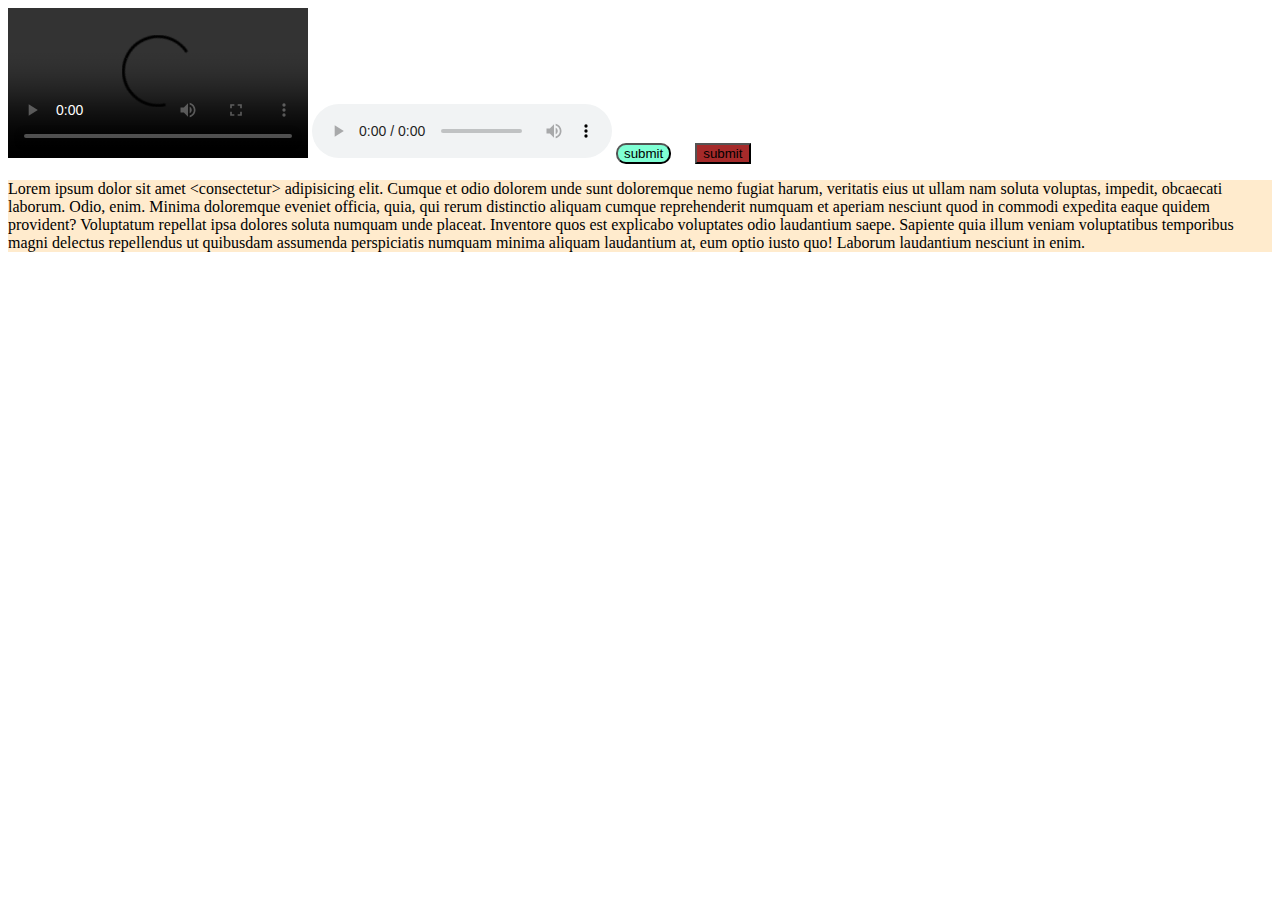
<file: Day5Spaecial&startCSS/index.html>
<!DOCTYPE html>
<html lang="en">
  <head>
    <meta charset="UTF-8" />
    <meta name="viewport" content="width=device-width, initial-scale=1.0" />
    <title>Day5Spaecial&startCSS</title>
    <!-- <style>
      #para {
        background-color: blanchedalmond;
      }
      .button2 {
        background-color: brown;
      }
    </style> -->
    <link rel="stylesheet" href="style.css" />
  </head>
  <body>
    <video controls>
      <source src="" />
      <source src="" />
      <source src="" />
    </video>
    <audio controls>
      <source src="" />
      <source src="" />
      <source src="" />
    </audio>
    <!-- inline styling -->
    <button style="background-color: aquamarine; border-radius: 10px">
      submit</button
    >&nbsp;&nbsp;&nbsp;&nbsp;&nbsp;
    <button id="button" class="button2">submit</button>
    <p id="para" class="para2 para4">
      Lorem ipsum dolor sit amet &lt;consectetur&gt; adipisicing elit. Cumque et
      odio dolorem unde sunt doloremque nemo fugiat harum, veritatis eius ut
      ullam nam soluta voluptas, impedit, obcaecati laborum. Odio, enim. Minima
      doloremque eveniet officia, quia, qui rerum distinctio aliquam cumque
      reprehenderit numquam et aperiam nesciunt quod in commodi expedita eaque
      quidem provident? Voluptatum repellat ipsa dolores soluta numquam unde
      placeat. Inventore quos est explicabo voluptates odio laudantium saepe.
      Sapiente quia illum veniam voluptatibus temporibus magni delectus
      repellendus ut quibusdam assumenda perspiciatis numquam minima aliquam
      laudantium at, eum optio iusto quo! Laborum laudantium nesciunt in enim.
    </p>
  </body>
</html>
</file>
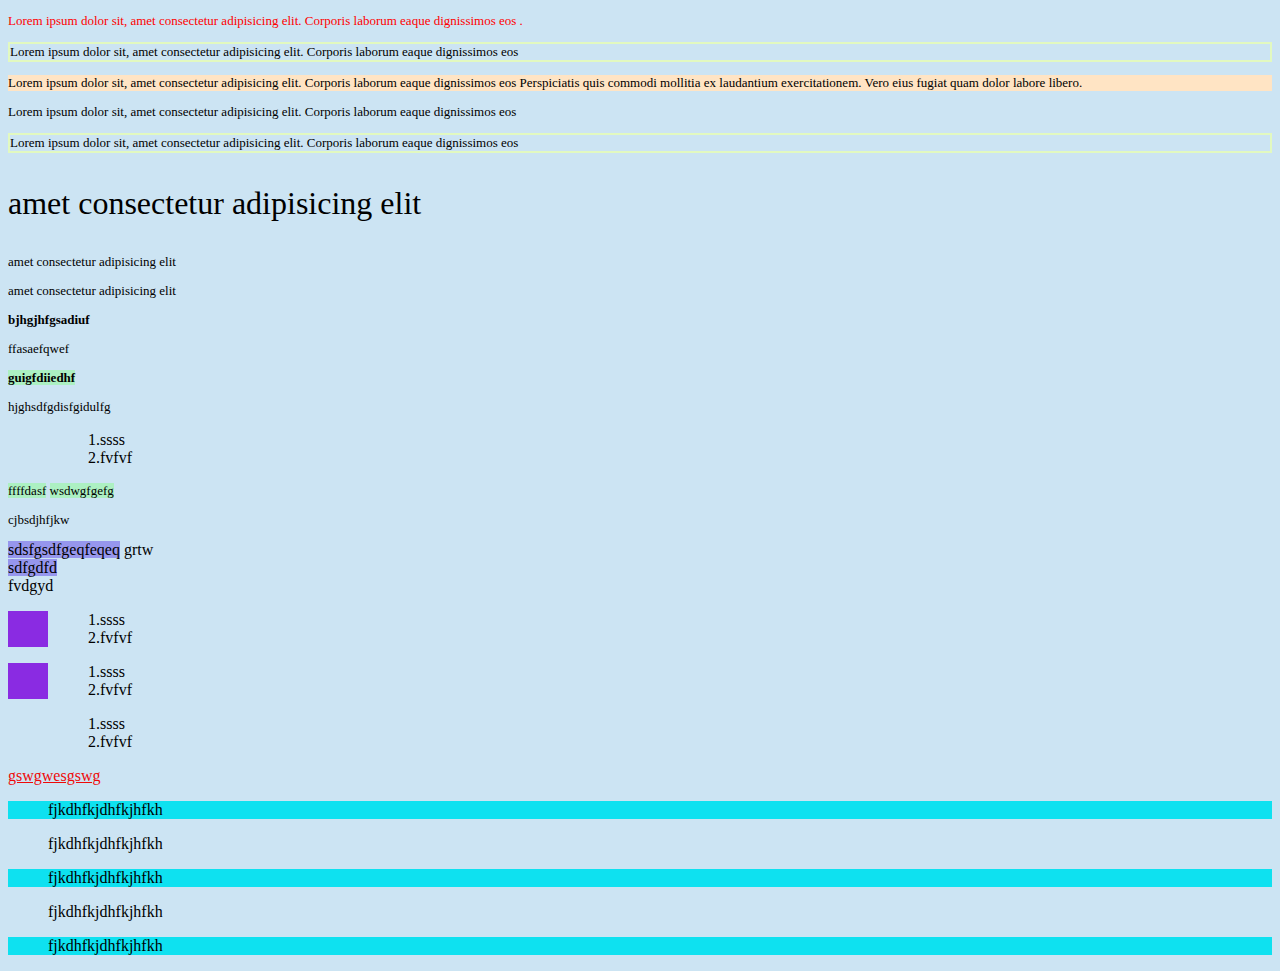
<file: Day6CSS selector/index.html>
<!DOCTYPE html>
<html lang="en">
  <head>
    <meta charset="UTF-8" />
    <meta name="viewport" content="width=device-width, initial-scale=1.0" />
    <title>CSS Selector</title>
    <link rel="stylesheet" href="style.css" />
  </head>
  <body>
    <p class="X1">
      Lorem ipsum dolor sit, amet consectetur adipisicing elit. Corporis laborum
      eaque dignissimos eos .
    </p>
    <p class="X2">
      Lorem ipsum dolor sit, amet consectetur adipisicing elit. Corporis laborum
      eaque dignissimos eos
    </p>
    <p class="X3" id="para1">
      Lorem ipsum dolor sit, amet consectetur adipisicing elit. Corporis laborum
      eaque dignissimos eos Perspiciatis quis commodi mollitia ex laudantium
      exercitationem. Vero eius fugiat quam dolor labore libero.
    </p>
    <p class="X4">
      Lorem ipsum dolor sit, amet consectetur adipisicing elit. Corporis laborum
      eaque dignissimos eos
    </p>
    <p class="X2">
      Lorem ipsum dolor sit, amet consectetur adipisicing elit. Corporis laborum
      eaque dignissimos eos
    </p>
    <div>
      <p class="xx1 xx2 xx3">amet consectetur adipisicing elit</p>
      <p class="xx1">amet consectetur adipisicing elit</p>
      <p class="xx2">amet consectetur adipisicing elit</p>
    </div>
    <div id="uniq">
      <p class="class">bjhgjhfgsadiuf</p>
      <p>ffasaefqwef</p>
      <div>
        <span class="class">guigfdiiedhf</span>
        <p>hjghsdfgdisfgidulfg</p>
      </div>
    </div>
    <ul>
      <ol>
        1.ssss
      </ol>
      <ol>
        2.fvfvf
      </ol>
    </ul>

    <div>
      <span>ffffdasf</span>
      <span>wsdwgfgefg</span>
      <p><span>cjbsdjhfjkw</span></p>
    </div>
    <span>sdsfgsdfgeqfeqeq</span>
    <span>grtw</span>
    <div></div>
    <span>sdfgdfd</span>
    <footer>fvdgyd</footer>
    <ul>
      <ol>
        1.ssss
      </ol>
      <ol>
        2.fvfvf
      </ol>
    </ul>
    <ul>
      <ol>
        1.ssss
      </ol>
      <ol>
        2.fvfvf
      </ol>
    </ul>
    <header>
      <ul>
        <ol>
          1.ssss
        </ol>
        <ol class="ol">
          2.fvfvf
        </ol>
      </ul>
    </header>
    <a rel="stylesheet" href="https://web.whatsapp.com/">gswgwesgswg</a>
    <li>
      <ul>
        fjkdhfkjdhfkjhfkh
      </ul>
      <ul>
        fjkdhfkjdhfkjhfkh
      </ul>
      <ul>
        fjkdhfkjdhfkjhfkh
      </ul>
      <ul>
        fjkdhfkjdhfkjhfkh
      </ul>
      <ul>
        fjkdhfkjdhfkjhfkh
      </ul>
    </li>
  </body>
</html>
</file>
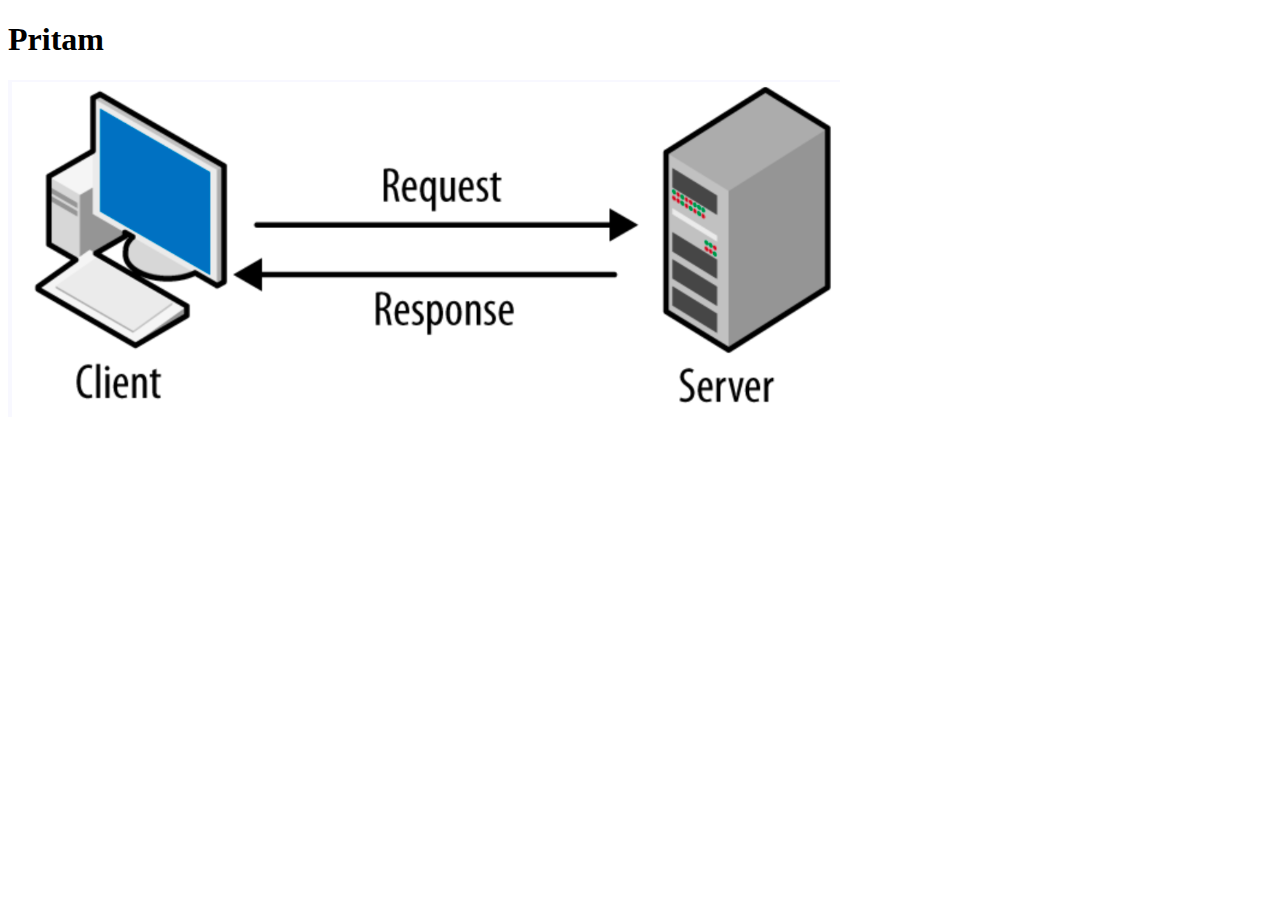
<file: Day-1Intro/Day-1Intro.html>
<!DOCTYPE html>
<html lang="en">
  <head>
    <meta charset="UTF-8" />
    <meta name="viewport" content="width=device-width, initial-scale=1.0" />
    <title>Document</title>
  </head>
  <body>
    <h1>Pritam</h1>
    <img src="Server-clint.png" alt="Server-clint image" />
  </body>
</html>
</file>
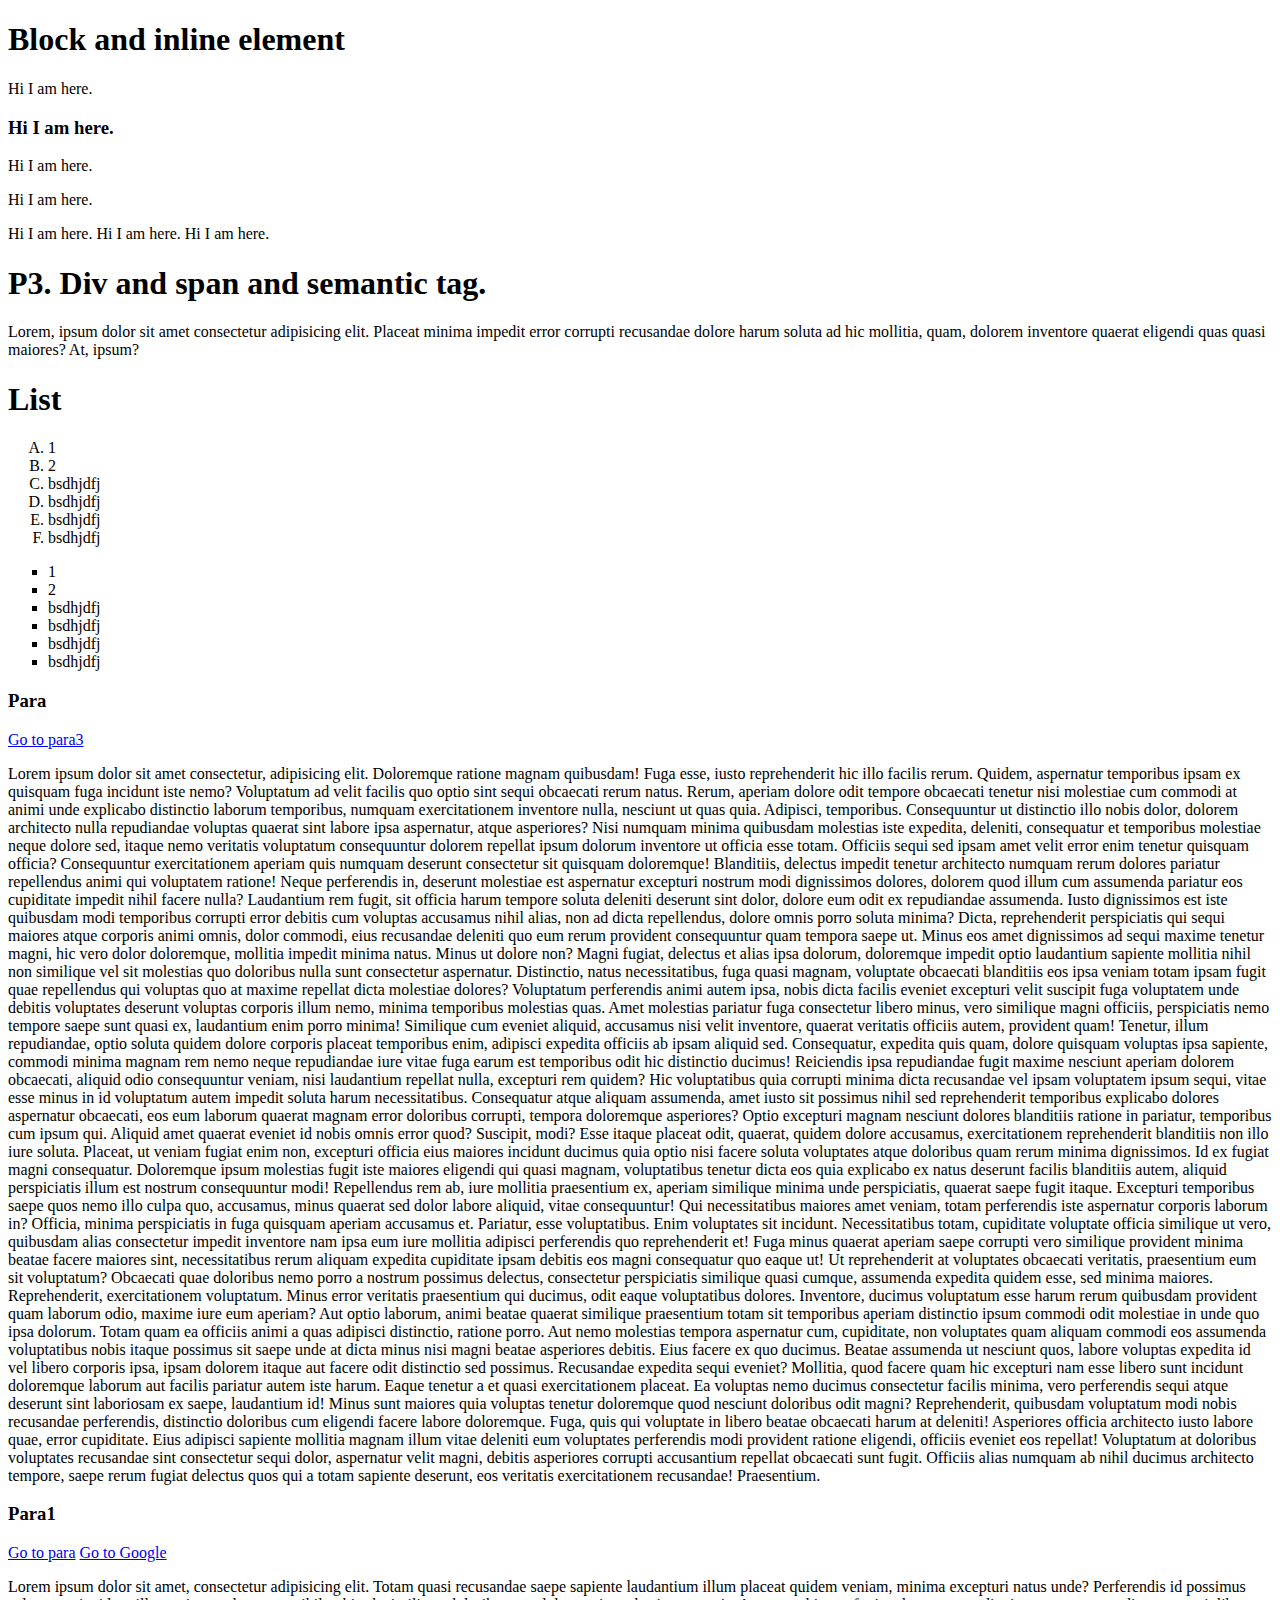
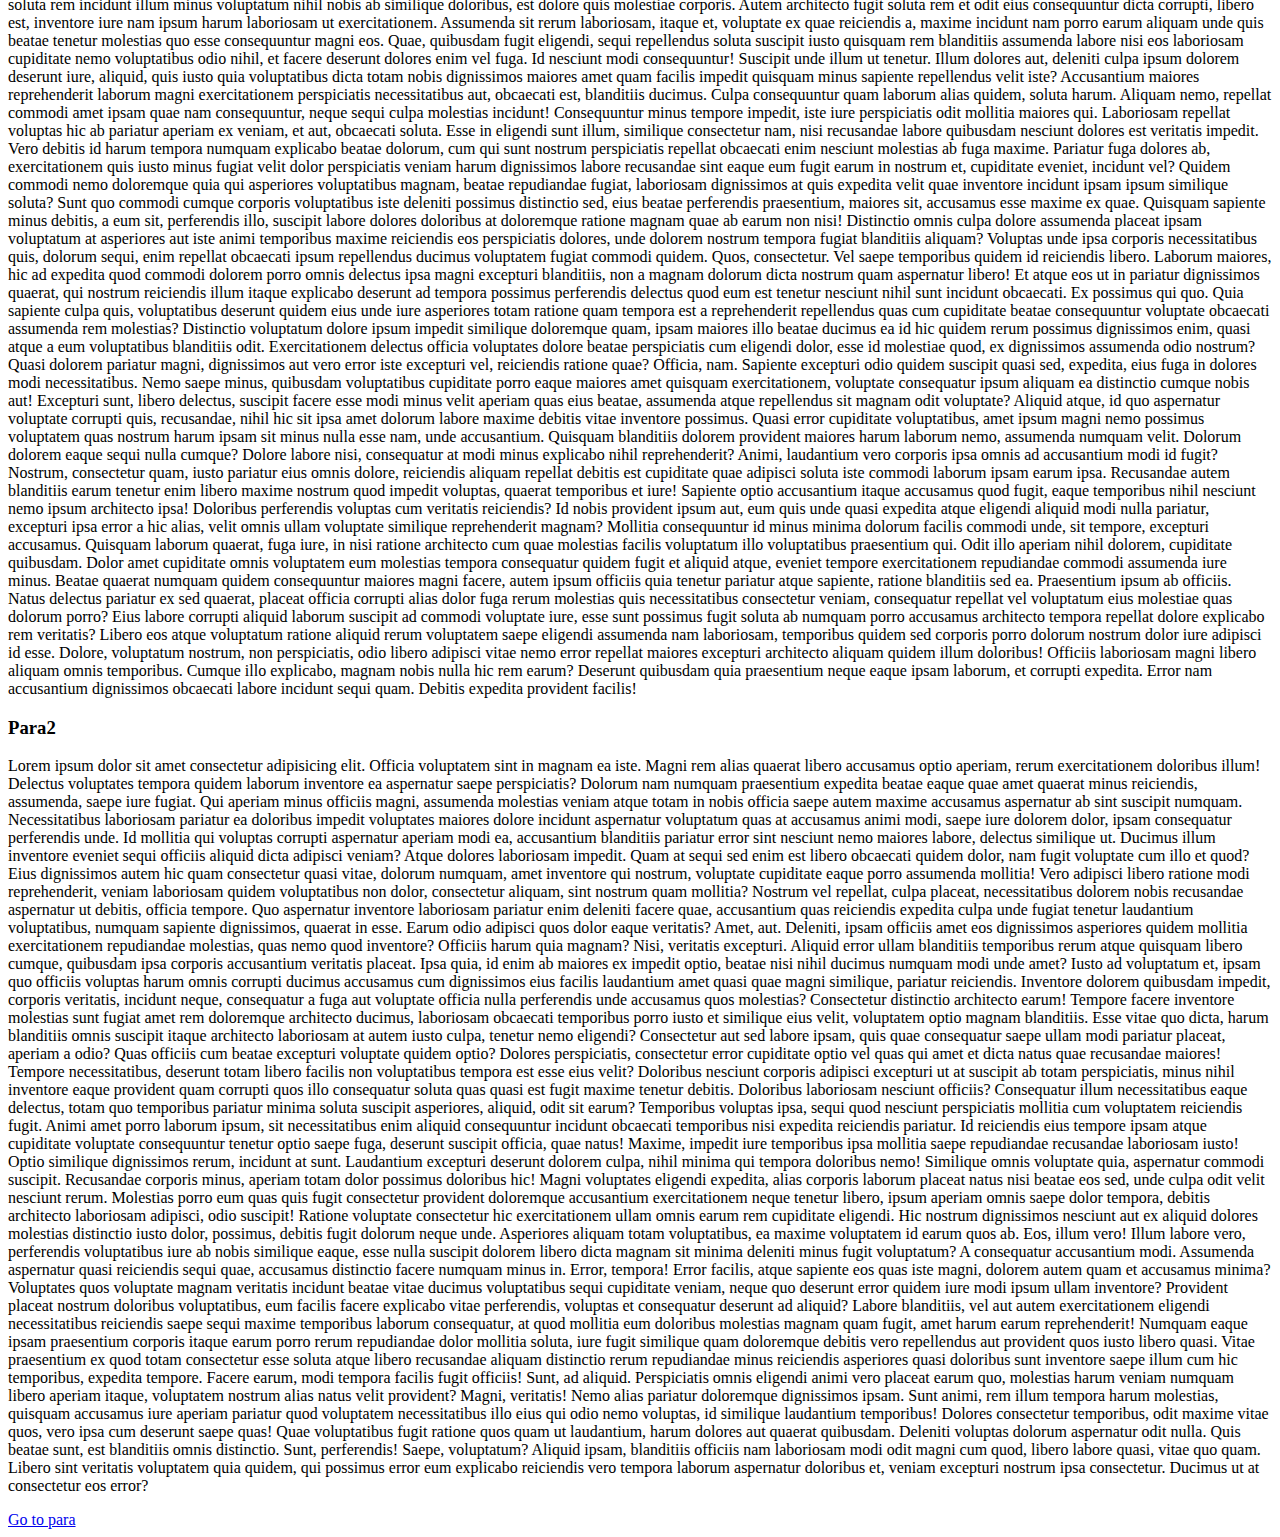
<file: Day3More on HTML&Tabel/MoreonHTML.html>
<!DOCTYPE html>
<html lang="en">
  <head>
    <meta charset="UTF-8" />
    <meta name="viewport" content="width=device-width, initial-scale=1.0" />
    <title>Document</title>
  </head>
  <body>
    <h1>Block and inline element</h1>
    <p>Hi I am here.</p>
    <h3>Hi I am here.</h3>
    <p>Hi I am here.</p>
    <p>Hi I am here.</p>
    <span>Hi I am here.</span>
    <span>Hi I am here.</span>
    <span>Hi I am here.</span>
    <h1>P3. Div and span and semantic tag.</h1>
    <div>
      <div>
        Lorem, ipsum dolor sit amet consectetur adipisicing elit. Placeat minima
        impedit error corrupti recusandae dolore harum soluta ad hic mollitia,
        quam, dolorem inventore quaerat eligendi quas quasi maiores? At, ipsum?
      </div>
      <div></div>
      <div></div>
    </div>
    <h1>List</h1>
    <ol type="A">
      <li>1</li>
      <li>2</li>
      <li>bsdhjdfj</li>
      <li>bsdhjdfj</li>
      <li>bsdhjdfj</li>
      <li>bsdhjdfj</li>
    </ol>

    <ul type="square">
      <li>1</li>
      <li>2</li>
      <li>bsdhjdfj</li>
      <li>bsdhjdfj</li>
      <li>bsdhjdfj</li>
      <li>bsdhjdfj</li>
    </ul>
    <h3>Para</h3>
    <a href="#para2"> Go to para3</a>
    <p id="para">
      Lorem ipsum dolor sit amet consectetur, adipisicing elit. Doloremque
      ratione magnam quibusdam! Fuga esse, iusto reprehenderit hic illo facilis
      rerum. Quidem, aspernatur temporibus ipsam ex quisquam fuga incidunt iste
      nemo? Voluptatum ad velit facilis quo optio sint sequi obcaecati rerum
      natus. Rerum, aperiam dolore odit tempore obcaecati tenetur nisi molestiae
      cum commodi at animi unde explicabo distinctio laborum temporibus, numquam
      exercitationem inventore nulla, nesciunt ut quas quia. Adipisci,
      temporibus. Consequuntur ut distinctio illo nobis dolor, dolorem
      architecto nulla repudiandae voluptas quaerat sint labore ipsa aspernatur,
      atque asperiores? Nisi numquam minima quibusdam molestias iste expedita,
      deleniti, consequatur et temporibus molestiae neque dolore sed, itaque
      nemo veritatis voluptatum consequuntur dolorem repellat ipsum dolorum
      inventore ut officia esse totam. Officiis sequi sed ipsam amet velit error
      enim tenetur quisquam officia? Consequuntur exercitationem aperiam quis
      numquam deserunt consectetur sit quisquam doloremque! Blanditiis, delectus
      impedit tenetur architecto numquam rerum dolores pariatur repellendus
      animi qui voluptatem ratione! Neque perferendis in, deserunt molestiae est
      aspernatur excepturi nostrum modi dignissimos dolores, dolorem quod illum
      cum assumenda pariatur eos cupiditate impedit nihil facere nulla?
      Laudantium rem fugit, sit officia harum tempore soluta deleniti deserunt
      sint dolor, dolore eum odit ex repudiandae assumenda. Iusto dignissimos
      est iste quibusdam modi temporibus corrupti error debitis cum voluptas
      accusamus nihil alias, non ad dicta repellendus, dolore omnis porro soluta
      minima? Dicta, reprehenderit perspiciatis qui sequi maiores atque corporis
      animi omnis, dolor commodi, eius recusandae deleniti quo eum rerum
      provident consequuntur quam tempora saepe ut. Minus eos amet dignissimos
      ad sequi maxime tenetur magni, hic vero dolor doloremque, mollitia impedit
      minima natus. Minus ut dolore non? Magni fugiat, delectus et alias ipsa
      dolorum, doloremque impedit optio laudantium sapiente mollitia nihil non
      similique vel sit molestias quo doloribus nulla sunt consectetur
      aspernatur. Distinctio, natus necessitatibus, fuga quasi magnam, voluptate
      obcaecati blanditiis eos ipsa veniam totam ipsam fugit quae repellendus
      qui voluptas quo at maxime repellat dicta molestiae dolores? Voluptatum
      perferendis animi autem ipsa, nobis dicta facilis eveniet excepturi velit
      suscipit fuga voluptatem unde debitis voluptates deserunt voluptas
      corporis illum nemo, minima temporibus molestias quas. Amet molestias
      pariatur fuga consectetur libero minus, vero similique magni officiis,
      perspiciatis nemo tempore saepe sunt quasi ex, laudantium enim porro
      minima! Similique cum eveniet aliquid, accusamus nisi velit inventore,
      quaerat veritatis officiis autem, provident quam! Tenetur, illum
      repudiandae, optio soluta quidem dolore corporis placeat temporibus enim,
      adipisci expedita officiis ab ipsam aliquid sed. Consequatur, expedita
      quis quam, dolore quisquam voluptas ipsa sapiente, commodi minima magnam
      rem nemo neque repudiandae iure vitae fuga earum est temporibus odit hic
      distinctio ducimus! Reiciendis ipsa repudiandae fugit maxime nesciunt
      aperiam dolorem obcaecati, aliquid odio consequuntur veniam, nisi
      laudantium repellat nulla, excepturi rem quidem? Hic voluptatibus quia
      corrupti minima dicta recusandae vel ipsam voluptatem ipsum sequi, vitae
      esse minus in id voluptatum autem impedit soluta harum necessitatibus.
      Consequatur atque aliquam assumenda, amet iusto sit possimus nihil sed
      reprehenderit temporibus explicabo dolores aspernatur obcaecati, eos eum
      laborum quaerat magnam error doloribus corrupti, tempora doloremque
      asperiores? Optio excepturi magnam nesciunt dolores blanditiis ratione in
      pariatur, temporibus cum ipsum qui. Aliquid amet quaerat eveniet id nobis
      omnis error quod? Suscipit, modi? Esse itaque placeat odit, quaerat,
      quidem dolore accusamus, exercitationem reprehenderit blanditiis non illo
      iure soluta. Placeat, ut veniam fugiat enim non, excepturi officia eius
      maiores incidunt ducimus quia optio nisi facere soluta voluptates atque
      doloribus quam rerum minima dignissimos. Id ex fugiat magni consequatur.
      Doloremque ipsum molestias fugit iste maiores eligendi qui quasi magnam,
      voluptatibus tenetur dicta eos quia explicabo ex natus deserunt facilis
      blanditiis autem, aliquid perspiciatis illum est nostrum consequuntur
      modi! Repellendus rem ab, iure mollitia praesentium ex, aperiam similique
      minima unde perspiciatis, quaerat saepe fugit itaque. Excepturi temporibus
      saepe quos nemo illo culpa quo, accusamus, minus quaerat sed dolor labore
      aliquid, vitae consequuntur! Qui necessitatibus maiores amet veniam, totam
      perferendis iste aspernatur corporis laborum in? Officia, minima
      perspiciatis in fuga quisquam aperiam accusamus et. Pariatur, esse
      voluptatibus. Enim voluptates sit incidunt. Necessitatibus totam,
      cupiditate voluptate officia similique ut vero, quibusdam alias
      consectetur impedit inventore nam ipsa eum iure mollitia adipisci
      perferendis quo reprehenderit et! Fuga minus quaerat aperiam saepe
      corrupti vero similique provident minima beatae facere maiores sint,
      necessitatibus rerum aliquam expedita cupiditate ipsam debitis eos magni
      consequatur quo eaque ut! Ut reprehenderit at voluptates obcaecati
      veritatis, praesentium eum sit voluptatum? Obcaecati quae doloribus nemo
      porro a nostrum possimus delectus, consectetur perspiciatis similique
      quasi cumque, assumenda expedita quidem esse, sed minima maiores.
      Reprehenderit, exercitationem voluptatum. Minus error veritatis
      praesentium qui ducimus, odit eaque voluptatibus dolores. Inventore,
      ducimus voluptatum esse harum rerum quibusdam provident quam laborum odio,
      maxime iure eum aperiam? Aut optio laborum, animi beatae quaerat similique
      praesentium totam sit temporibus aperiam distinctio ipsum commodi odit
      molestiae in unde quo ipsa dolorum. Totam quam ea officiis animi a quas
      adipisci distinctio, ratione porro. Aut nemo molestias tempora aspernatur
      cum, cupiditate, non voluptates quam aliquam commodi eos assumenda
      voluptatibus nobis itaque possimus sit saepe unde at dicta minus nisi
      magni beatae asperiores debitis. Eius facere ex quo ducimus. Beatae
      assumenda ut nesciunt quos, labore voluptas expedita id vel libero
      corporis ipsa, ipsam dolorem itaque aut facere odit distinctio sed
      possimus. Recusandae expedita sequi eveniet? Mollitia, quod facere quam
      hic excepturi nam esse libero sunt incidunt doloremque laborum aut facilis
      pariatur autem iste harum. Eaque tenetur a et quasi exercitationem
      placeat. Ea voluptas nemo ducimus consectetur facilis minima, vero
      perferendis sequi atque deserunt sint laboriosam ex saepe, laudantium id!
      Minus sunt maiores quia voluptas tenetur doloremque quod nesciunt
      doloribus odit magni? Reprehenderit, quibusdam voluptatum modi nobis
      recusandae perferendis, distinctio doloribus cum eligendi facere labore
      doloremque. Fuga, quis qui voluptate in libero beatae obcaecati harum at
      deleniti! Asperiores officia architecto iusto labore quae, error
      cupiditate. Eius adipisci sapiente mollitia magnam illum vitae deleniti
      eum voluptates perferendis modi provident ratione eligendi, officiis
      eveniet eos repellat! Voluptatum at doloribus voluptates recusandae sint
      consectetur sequi dolor, aspernatur velit magni, debitis asperiores
      corrupti accusantium repellat obcaecati sunt fugit. Officiis alias numquam
      ab nihil ducimus architecto tempore, saepe rerum fugiat delectus quos qui
      a totam sapiente deserunt, eos veritatis exercitationem recusandae!
      Praesentium.
    </p>
    <h3>Para1</h3>
    <a href="#para"> Go to para</a>
    <a href="https://www.google.com/">Go to Google</a>
    <p id="para1">
      Lorem ipsum dolor sit amet, consectetur adipisicing elit. Totam quasi
      recusandae saepe sapiente laudantium illum placeat quidem veniam, minima
      excepturi natus unde? Perferendis id possimus soluta rem incidunt illum
      minus voluptatum nihil nobis ab similique doloribus, est dolore quis
      molestiae corporis. Autem architecto fugit soluta rem et odit eius
      consequuntur dicta corrupti, libero est, inventore iure nam ipsum harum
      laboriosam ut exercitationem. Assumenda sit rerum laboriosam, itaque et,
      voluptate ex quae reiciendis a, maxime incidunt nam porro earum aliquam
      unde quis beatae tenetur molestias quo esse consequuntur magni eos. Quae,
      quibusdam fugit eligendi, sequi repellendus soluta suscipit iusto quisquam
      rem blanditiis assumenda labore nisi eos laboriosam cupiditate nemo
      voluptatibus odio nihil, et facere deserunt dolores enim vel fuga. Id
      nesciunt modi consequuntur! Suscipit unde illum ut tenetur. Illum dolores
      aut, deleniti culpa ipsum dolorem deserunt iure, aliquid, quis iusto quia
      voluptatibus dicta totam nobis dignissimos maiores amet quam facilis
      impedit quisquam minus sapiente repellendus velit iste? Accusantium
      maiores reprehenderit laborum magni exercitationem perspiciatis
      necessitatibus aut, obcaecati est, blanditiis ducimus. Culpa consequuntur
      quam laborum alias quidem, soluta harum. Aliquam nemo, repellat commodi
      amet ipsam quae nam consequuntur, neque sequi culpa molestias incidunt!
      Consequuntur minus tempore impedit, iste iure perspiciatis odit mollitia
      maiores qui. Laboriosam repellat voluptas hic ab pariatur aperiam ex
      veniam, et aut, obcaecati soluta. Esse in eligendi sunt illum, similique
      consectetur nam, nisi recusandae labore quibusdam nesciunt dolores est
      veritatis impedit. Vero debitis id harum tempora numquam explicabo beatae
      dolorum, cum qui sunt nostrum perspiciatis repellat obcaecati enim
      nesciunt molestias ab fuga maxime. Pariatur fuga dolores ab,
      exercitationem quis iusto minus fugiat velit dolor perspiciatis veniam
      harum dignissimos labore recusandae sint eaque eum fugit earum in nostrum
      et, cupiditate eveniet, incidunt vel? Quidem commodi nemo doloremque quia
      qui asperiores voluptatibus magnam, beatae repudiandae fugiat, laboriosam
      dignissimos at quis expedita velit quae inventore incidunt ipsam ipsum
      similique soluta? Sunt quo commodi cumque corporis voluptatibus iste
      deleniti possimus distinctio sed, eius beatae perferendis praesentium,
      maiores sit, accusamus esse maxime ex quae. Quisquam sapiente minus
      debitis, a eum sit, perferendis illo, suscipit labore dolores doloribus at
      doloremque ratione magnam quae ab earum non nisi! Distinctio omnis culpa
      dolore assumenda placeat ipsam voluptatum at asperiores aut iste animi
      temporibus maxime reiciendis eos perspiciatis dolores, unde dolorem
      nostrum tempora fugiat blanditiis aliquam? Voluptas unde ipsa corporis
      necessitatibus quis, dolorum sequi, enim repellat obcaecati ipsum
      repellendus ducimus voluptatem fugiat commodi quidem. Quos, consectetur.
      Vel saepe temporibus quidem id reiciendis libero. Laborum maiores, hic ad
      expedita quod commodi dolorem porro omnis delectus ipsa magni excepturi
      blanditiis, non a magnam dolorum dicta nostrum quam aspernatur libero! Et
      atque eos ut in pariatur dignissimos quaerat, qui nostrum reiciendis illum
      itaque explicabo deserunt ad tempora possimus perferendis delectus quod
      eum est tenetur nesciunt nihil sunt incidunt obcaecati. Ex possimus qui
      quo. Quia sapiente culpa quis, voluptatibus deserunt quidem eius unde iure
      asperiores totam ratione quam tempora est a reprehenderit repellendus quas
      cum cupiditate beatae consequuntur voluptate obcaecati assumenda rem
      molestias? Distinctio voluptatum dolore ipsum impedit similique doloremque
      quam, ipsam maiores illo beatae ducimus ea id hic quidem rerum possimus
      dignissimos enim, quasi atque a eum voluptatibus blanditiis odit.
      Exercitationem delectus officia voluptates dolore beatae perspiciatis cum
      eligendi dolor, esse id molestiae quod, ex dignissimos assumenda odio
      nostrum? Quasi dolorem pariatur magni, dignissimos aut vero error iste
      excepturi vel, reiciendis ratione quae? Officia, nam. Sapiente excepturi
      odio quidem suscipit quasi sed, expedita, eius fuga in dolores modi
      necessitatibus. Nemo saepe minus, quibusdam voluptatibus cupiditate porro
      eaque maiores amet quisquam exercitationem, voluptate consequatur ipsum
      aliquam ea distinctio cumque nobis aut! Excepturi sunt, libero delectus,
      suscipit facere esse modi minus velit aperiam quas eius beatae, assumenda
      atque repellendus sit magnam odit voluptate? Aliquid atque, id quo
      aspernatur voluptate corrupti quis, recusandae, nihil hic sit ipsa amet
      dolorum labore maxime debitis vitae inventore possimus. Quasi error
      cupiditate voluptatibus, amet ipsum magni nemo possimus voluptatem quas
      nostrum harum ipsam sit minus nulla esse nam, unde accusantium. Quisquam
      blanditiis dolorem provident maiores harum laborum nemo, assumenda numquam
      velit. Dolorum dolorem eaque sequi nulla cumque? Dolore labore nisi,
      consequatur at modi minus explicabo nihil reprehenderit? Animi, laudantium
      vero corporis ipsa omnis ad accusantium modi id fugit? Nostrum,
      consectetur quam, iusto pariatur eius omnis dolore, reiciendis aliquam
      repellat debitis est cupiditate quae adipisci soluta iste commodi laborum
      ipsam earum ipsa. Recusandae autem blanditiis earum tenetur enim libero
      maxime nostrum quod impedit voluptas, quaerat temporibus et iure! Sapiente
      optio accusantium itaque accusamus quod fugit, eaque temporibus nihil
      nesciunt nemo ipsum architecto ipsa! Doloribus perferendis voluptas cum
      veritatis reiciendis? Id nobis provident ipsum aut, eum quis unde quasi
      expedita atque eligendi aliquid modi nulla pariatur, excepturi ipsa error
      a hic alias, velit omnis ullam voluptate similique reprehenderit magnam?
      Mollitia consequuntur id minus minima dolorum facilis commodi unde, sit
      tempore, excepturi accusamus. Quisquam laborum quaerat, fuga iure, in nisi
      ratione architecto cum quae molestias facilis voluptatum illo voluptatibus
      praesentium qui. Odit illo aperiam nihil dolorem, cupiditate quibusdam.
      Dolor amet cupiditate omnis voluptatem eum molestias tempora consequatur
      quidem fugit et aliquid atque, eveniet tempore exercitationem repudiandae
      commodi assumenda iure minus. Beatae quaerat numquam quidem consequuntur
      maiores magni facere, autem ipsum officiis quia tenetur pariatur atque
      sapiente, ratione blanditiis sed ea. Praesentium ipsum ab officiis. Natus
      delectus pariatur ex sed quaerat, placeat officia corrupti alias dolor
      fuga rerum molestias quis necessitatibus consectetur veniam, consequatur
      repellat vel voluptatum eius molestiae quas dolorum porro? Eius labore
      corrupti aliquid laborum suscipit ad commodi voluptate iure, esse sunt
      possimus fugit soluta ab numquam porro accusamus architecto tempora
      repellat dolore explicabo rem veritatis? Libero eos atque voluptatum
      ratione aliquid rerum voluptatem saepe eligendi assumenda nam laboriosam,
      temporibus quidem sed corporis porro dolorum nostrum dolor iure adipisci
      id esse. Dolore, voluptatum nostrum, non perspiciatis, odio libero
      adipisci vitae nemo error repellat maiores excepturi architecto aliquam
      quidem illum doloribus! Officiis laboriosam magni libero aliquam omnis
      temporibus. Cumque illo explicabo, magnam nobis nulla hic rem earum?
      Deserunt quibusdam quia praesentium neque eaque ipsam laborum, et corrupti
      expedita. Error nam accusantium dignissimos obcaecati labore incidunt
      sequi quam. Debitis expedita provident facilis!
    </p>
    <h3>Para2</h3>
    <p id="para2">
      Lorem ipsum dolor sit amet consectetur adipisicing elit. Officia
      voluptatem sint in magnam ea iste. Magni rem alias quaerat libero
      accusamus optio aperiam, rerum exercitationem doloribus illum! Delectus
      voluptates tempora quidem laborum inventore ea aspernatur saepe
      perspiciatis? Dolorum nam numquam praesentium expedita beatae eaque quae
      amet quaerat minus reiciendis, assumenda, saepe iure fugiat. Qui aperiam
      minus officiis magni, assumenda molestias veniam atque totam in nobis
      officia saepe autem maxime accusamus aspernatur ab sint suscipit numquam.
      Necessitatibus laboriosam pariatur ea doloribus impedit voluptates maiores
      dolore incidunt aspernatur voluptatum quas at accusamus animi modi, saepe
      iure dolorem dolor, ipsam consequatur perferendis unde. Id mollitia qui
      voluptas corrupti aspernatur aperiam modi ea, accusantium blanditiis
      pariatur error sint nesciunt nemo maiores labore, delectus similique ut.
      Ducimus illum inventore eveniet sequi officiis aliquid dicta adipisci
      veniam? Atque dolores laboriosam impedit. Quam at sequi sed enim est
      libero obcaecati quidem dolor, nam fugit voluptate cum illo et quod? Eius
      dignissimos autem hic quam consectetur quasi vitae, dolorum numquam, amet
      inventore qui nostrum, voluptate cupiditate eaque porro assumenda
      mollitia! Vero adipisci libero ratione modi reprehenderit, veniam
      laboriosam quidem voluptatibus non dolor, consectetur aliquam, sint
      nostrum quam mollitia? Nostrum vel repellat, culpa placeat, necessitatibus
      dolorem nobis recusandae aspernatur ut debitis, officia tempore. Quo
      aspernatur inventore laboriosam pariatur enim deleniti facere quae,
      accusantium quas reiciendis expedita culpa unde fugiat tenetur laudantium
      voluptatibus, numquam sapiente dignissimos, quaerat in esse. Earum odio
      adipisci quos dolor eaque veritatis? Amet, aut. Deleniti, ipsam officiis
      amet eos dignissimos asperiores quidem mollitia exercitationem repudiandae
      molestias, quas nemo quod inventore? Officiis harum quia magnam? Nisi,
      veritatis excepturi. Aliquid error ullam blanditiis temporibus rerum atque
      quisquam libero cumque, quibusdam ipsa corporis accusantium veritatis
      placeat. Ipsa quia, id enim ab maiores ex impedit optio, beatae nisi nihil
      ducimus numquam modi unde amet? Iusto ad voluptatum et, ipsam quo officiis
      voluptas harum omnis corrupti ducimus accusamus cum dignissimos eius
      facilis laudantium amet quasi quae magni similique, pariatur reiciendis.
      Inventore dolorem quibusdam impedit, corporis veritatis, incidunt neque,
      consequatur a fuga aut voluptate officia nulla perferendis unde accusamus
      quos molestias? Consectetur distinctio architecto earum! Tempore facere
      inventore molestias sunt fugiat amet rem doloremque architecto ducimus,
      laboriosam obcaecati temporibus porro iusto et similique eius velit,
      voluptatem optio magnam blanditiis. Esse vitae quo dicta, harum blanditiis
      omnis suscipit itaque architecto laboriosam at autem iusto culpa, tenetur
      nemo eligendi? Consectetur aut sed labore ipsam, quis quae consequatur
      saepe ullam modi pariatur placeat, aperiam a odio? Quas officiis cum
      beatae excepturi voluptate quidem optio? Dolores perspiciatis, consectetur
      error cupiditate optio vel quas qui amet et dicta natus quae recusandae
      maiores! Tempore necessitatibus, deserunt totam libero facilis non
      voluptatibus tempora est esse eius velit? Doloribus nesciunt corporis
      adipisci excepturi ut at suscipit ab totam perspiciatis, minus nihil
      inventore eaque provident quam corrupti quos illo consequatur soluta quas
      quasi est fugit maxime tenetur debitis. Doloribus laboriosam nesciunt
      officiis? Consequatur illum necessitatibus eaque delectus, totam quo
      temporibus pariatur minima soluta suscipit asperiores, aliquid, odit sit
      earum? Temporibus voluptas ipsa, sequi quod nesciunt perspiciatis mollitia
      cum voluptatem reiciendis fugit. Animi amet porro laborum ipsum, sit
      necessitatibus enim aliquid consequuntur incidunt obcaecati temporibus
      nisi expedita reiciendis pariatur. Id reiciendis eius tempore ipsam atque
      cupiditate voluptate consequuntur tenetur optio saepe fuga, deserunt
      suscipit officia, quae natus! Maxime, impedit iure temporibus ipsa
      mollitia saepe repudiandae recusandae laboriosam iusto! Optio similique
      dignissimos rerum, incidunt at sunt. Laudantium excepturi deserunt dolorem
      culpa, nihil minima qui tempora doloribus nemo! Similique omnis voluptate
      quia, aspernatur commodi suscipit. Recusandae corporis minus, aperiam
      totam dolor possimus doloribus hic! Magni voluptates eligendi expedita,
      alias corporis laborum placeat natus nisi beatae eos sed, unde culpa odit
      velit nesciunt rerum. Molestias porro eum quas quis fugit consectetur
      provident doloremque accusantium exercitationem neque tenetur libero,
      ipsum aperiam omnis saepe dolor tempora, debitis architecto laboriosam
      adipisci, odio suscipit! Ratione voluptate consectetur hic exercitationem
      ullam omnis earum rem cupiditate eligendi. Hic nostrum dignissimos
      nesciunt aut ex aliquid dolores molestias distinctio iusto dolor,
      possimus, debitis fugit dolorum neque unde. Asperiores aliquam totam
      voluptatibus, ea maxime voluptatem id earum quos ab. Eos, illum vero!
      Illum labore vero, perferendis voluptatibus iure ab nobis similique eaque,
      esse nulla suscipit dolorem libero dicta magnam sit minima deleniti minus
      fugit voluptatum? A consequatur accusantium modi. Assumenda aspernatur
      quasi reiciendis sequi quae, accusamus distinctio facere numquam minus in.
      Error, tempora! Error facilis, atque sapiente eos quas iste magni, dolorem
      autem quam et accusamus minima? Voluptates quos voluptate magnam veritatis
      incidunt beatae vitae ducimus voluptatibus sequi cupiditate veniam, neque
      quo deserunt error quidem iure modi ipsum ullam inventore? Provident
      placeat nostrum doloribus voluptatibus, eum facilis facere explicabo vitae
      perferendis, voluptas et consequatur deserunt ad aliquid? Labore
      blanditiis, vel aut autem exercitationem eligendi necessitatibus
      reiciendis saepe sequi maxime temporibus laborum consequatur, at quod
      mollitia eum doloribus molestias magnam quam fugit, amet harum earum
      reprehenderit! Numquam eaque ipsam praesentium corporis itaque earum porro
      rerum repudiandae dolor mollitia soluta, iure fugit similique quam
      doloremque debitis vero repellendus aut provident quos iusto libero quasi.
      Vitae praesentium ex quod totam consectetur esse soluta atque libero
      recusandae aliquam distinctio rerum repudiandae minus reiciendis
      asperiores quasi doloribus sunt inventore saepe illum cum hic temporibus,
      expedita tempore. Facere earum, modi tempora facilis fugit officiis! Sunt,
      ad aliquid. Perspiciatis omnis eligendi animi vero placeat earum quo,
      molestias harum veniam numquam libero aperiam itaque, voluptatem nostrum
      alias natus velit provident? Magni, veritatis! Nemo alias pariatur
      doloremque dignissimos ipsam. Sunt animi, rem illum tempora harum
      molestias, quisquam accusamus iure aperiam pariatur quod voluptatem
      necessitatibus illo eius qui odio nemo voluptas, id similique laudantium
      temporibus! Dolores consectetur temporibus, odit maxime vitae quos, vero
      ipsa cum deserunt saepe quas! Quae voluptatibus fugit ratione quos quam ut
      laudantium, harum dolores aut quaerat quibusdam. Deleniti voluptas dolorum
      aspernatur odit nulla. Quis beatae sunt, est blanditiis omnis distinctio.
      Sunt, perferendis! Saepe, voluptatum? Aliquid ipsam, blanditiis officiis
      nam laboriosam modi odit magni cum quod, libero labore quasi, vitae quo
      quam. Libero sint veritatis voluptatem quia quidem, qui possimus error eum
      explicabo reiciendis vero tempora laborum aspernatur doloribus et, veniam
      excepturi nostrum ipsa consectetur. Ducimus ut at consectetur eos error?
    </p>
    <a href="#para"> Go to para</a>
  </body>
</html>
</file>
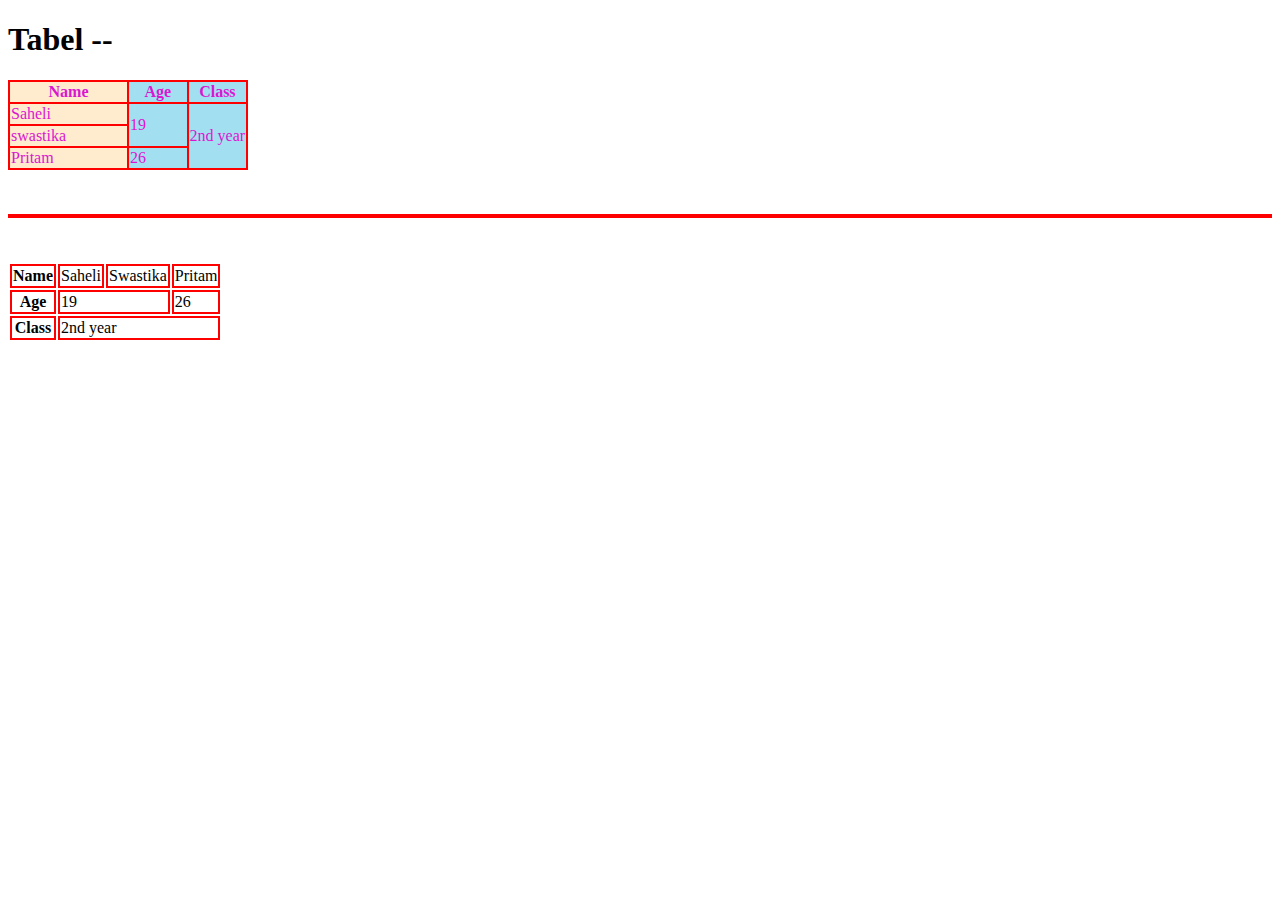
<file: Day3More on HTML&Tabel/Tabel.html>
<!DOCTYPE html>
<html lang="en">
  <head>
    <meta charset="UTF-8" />
    <meta name="viewport" content="width=device-width, initial-scale=1.0" />
    <title>Tabel</title>
    <style>
      th,
      td,
      hr {
        border: red 2px solid;
      }
    </style>
  </head>
  <body>
    <h1>Tabel --</h1>
    <table
      id="tabel"
      style="
        border: rgb(238, 221, 221) 2px solid;
        color: rgb(219, 22, 209);
        border-collapse: collapse;
      "
    >
      <colgroup>
        <col style="background-color: blanchedalmond" />
        <col span="2" style="background-color: rgb(162, 224, 241)" />
      </colgroup>
      <tr>
        <th style="width: 50%">Name</th>
        <th style="width: 25%">Age</th>
        <th style="width: 25%">Class</th>
      </tr>
      <tr>
        <td>Saheli</td>
        <td rowspan="2">19</td>
        <td rowspan="3">2nd year</td>
      </tr>
      <tr>
        <td>swastika</td>

        <!-- <td>2nd year</td> -->
      </tr>
      <tr>
        <td>Pritam</td>
        <td>26</td>
        <!-- <td>2nd year</td> -->
      </tr>
    </table>
    <br />
    <br />
    <hr />
    <br />
    <br />
    <table id="tabel">
      <tr>
        <th>Name</th>
        <td>Saheli</td>
        <td>Swastika</td>
        <td>Pritam</td>
      </tr>
      <tr>
        <th>Age</th>
        <td colspan="2">19</td>
        <!-- <td>19</td> -->
        <td>26</td>
      </tr>
      <tr>
        <th>Class</th>
        <td colspan="3">2nd year</td>
        <!-- <td>2nd year</td>
        <td>2nd year</td> -->
      </tr>
    </table>
  </body>
</html>
</file>
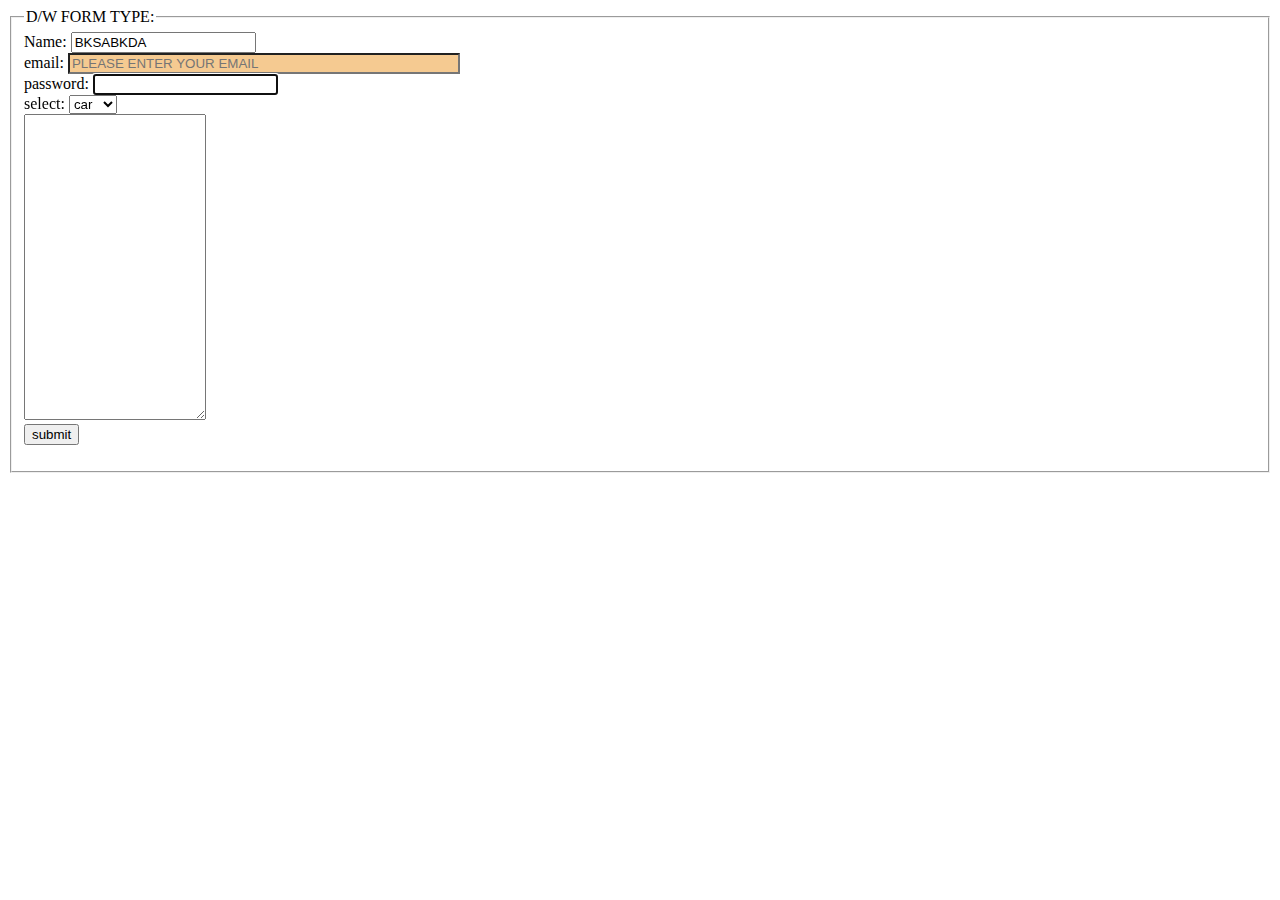
<file: Day4From/from.html>
<!DOCTYPE html>
<html lang="en">
  <head>
    <meta charset="UTF-8" />
    <meta name="viewport" content="width=device-width, initial-scale=1.0" />
    <title>form</title>
  </head>
  <body>
    <form  onclick="SUF()">
        <fieldset>
            <legend> D/W FORM TYPE:</legend>
        <label for="text" >Name:</label>
        <input id="text" type="text" value="BKSABKDA" readonly></input><br>
        <label for="email">email:</label>
        <input id="email" type="email"  placeholder="PLEASE ENTER YOUR EMAIL" style="width: 30vw; background-color: rgb(245, 202, 145);" ></input><br>
        <label for="password">password:</label>
        <input id="password" type="password" autofocus required></input><br>
        <label for="select">select:</label>
     <select id="select">
        <option value="car" >car</option>
        <option value="car1">car1</option>
        <option value="car2">car2</option>
        <option value="car3">car3</option>
     </select><br>
     <textarea rows="20px" cols="20px"> </textarea><br>

        <button type="submit">submit</button>
        <p class="para"></p>
    </fieldset>
        </form>

    </form>
    <script>
        function SUF(){
            document.getElementsByClassName("para").innerHTML="Submitted Successfully";

            
        }
    </script>
  </body>
</html>
</file>
<file: Day5Spaecial&startCSS/style.css>
#para {
  background-color: blanchedalmond;
}
.button2 {
  background-color: brown;
}
</file>
<file: Day6CSS selector/style.css>
* {
  background-color: rgb(204, 228, 243);
}
/* class selector */
.X1 {
  color: red;
}
/* id selector */
#para1 {
  background-color: bisque;
}
/* tag.classname /#idname */
p.X2 {
  border: 2px solid rgb(226, 249, 192);
}
.xx1.xx2.xx3 {
  font-size: xx-large;
}
/* div p {
  font-weight: 700;
} */
#uniq .class {
  font-weight: 700;
}
/* tag selector */
/* ul {
  background-color: burlywood;
} */
div + span {
  background-color: rgb(150, 150, 237);
}
div > span {
  background-color: rgb(172, 240, 194);
}
footer ~ ul {
  background-color: blueviolet;
}
a[href] {
  color: rgb(238, 9, 9);
}
.ol:hover {
  cursor: help;
  background-color: blue;
  font-size: xx-large;
}
li ul:nth-child(odd) {
  background-color: rgb(14, 225, 240);
}

div,
p {
  font-size: small;
}
</file>
